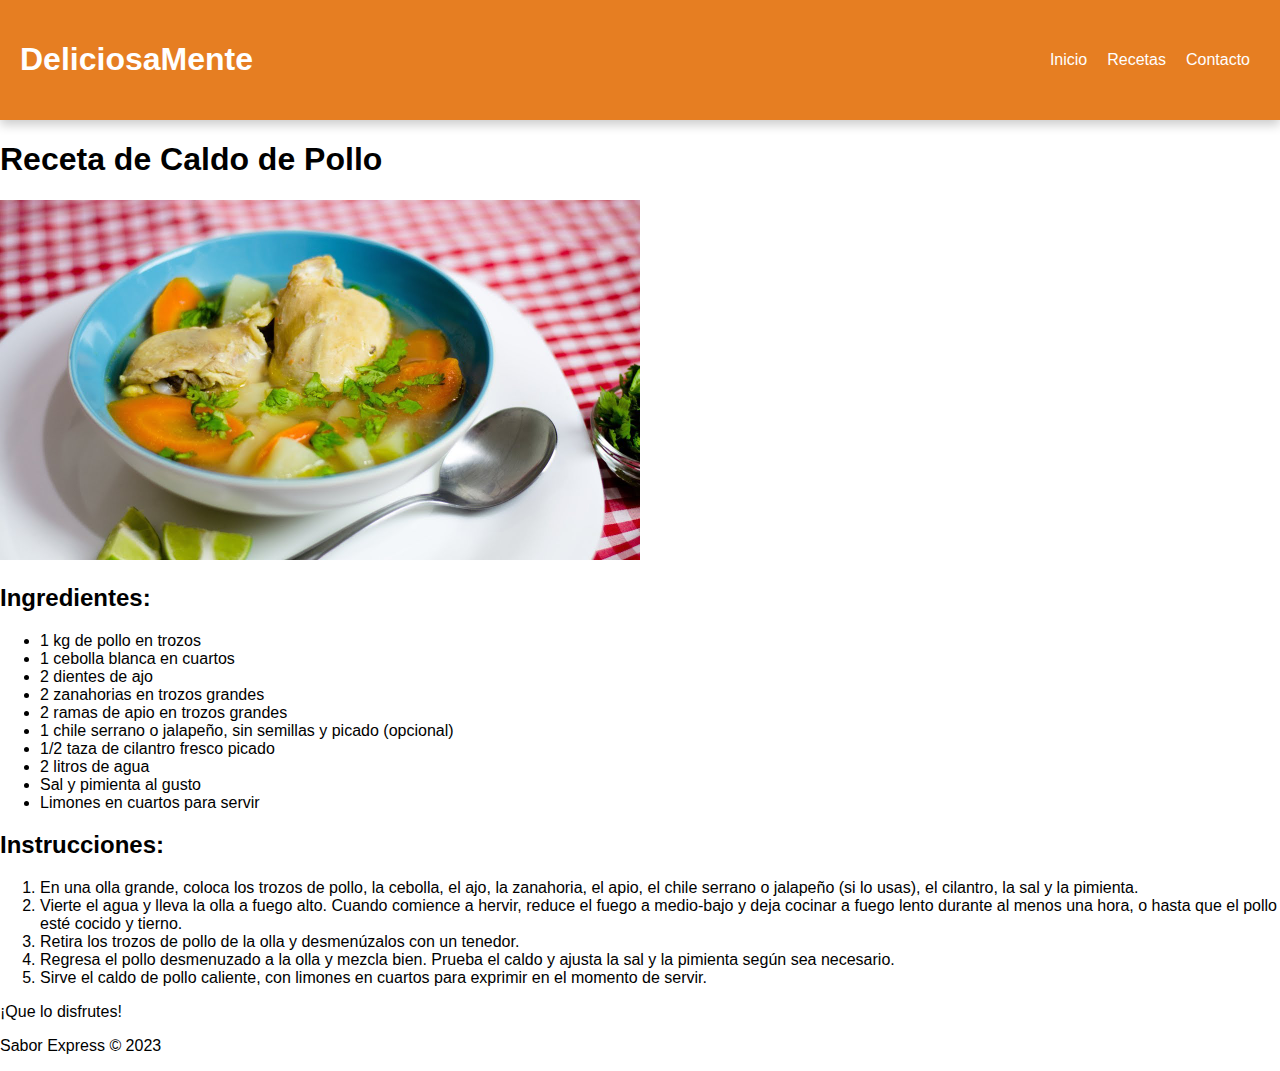
<file: mas.html>
<!DOCTYPE html>
<html>
<head>
	<title>Receta de Caldo de Pollo</title>
    <link rel="stylesheet" type="text/css" href="style.css">
	<meta charset="UTF-8">
</head>
<body>
    <header>
		<h1>DeliciosaMente</h1>
		<nav>
			<ul>
				<li><a href="index.html">Inicio</a></li>
				<li><a href="recetas.html">Recetas</a></li>
				<li><a href="contacto.html">Contacto</a></li>
			</ul>
		</nav>
	</header>
	<main>
	<h1>Receta de Caldo de Pollo</h1>
    <img src="banner.JPEG" width="50%" alt="Receta 1">
	<h2>Ingredientes:</h2>
	<ul>
		<li>1 kg de pollo en trozos</li>
		<li>1 cebolla blanca en cuartos</li>
		<li>2 dientes de ajo</li>
		<li>2 zanahorias en trozos grandes</li>
		<li>2 ramas de apio en trozos grandes</li>
		<li>1 chile serrano o jalapeño, sin semillas y picado (opcional)</li>
		<li>1/2 taza de cilantro fresco picado</li>
		<li>2 litros de agua</li>
		<li>Sal y pimienta al gusto</li>
		<li>Limones en cuartos para servir</li>
	</ul>
	<h2>Instrucciones:</h2>
	<ol>
		<li>En una olla grande, coloca los trozos de pollo, la cebolla, el ajo, la zanahoria, el apio, el chile serrano o jalapeño (si lo usas), el cilantro, la sal y la pimienta.</li>
		<li>Vierte el agua y lleva la olla a fuego alto. Cuando comience a hervir, reduce el fuego a medio-bajo y deja cocinar a fuego lento durante al menos una hora, o hasta que el pollo esté cocido y tierno.</li>
		<li>Retira los trozos de pollo de la olla y desmenúzalos con un tenedor.</li>
		<li>Regresa el pollo desmenuzado a la olla y mezcla bien. Prueba el caldo y ajusta la sal y la pimienta según sea necesario.</li>
		<li>Sirve el caldo de pollo caliente, con limones en cuartos para exprimir en el momento de servir.</li>
	</ol>
	<p>¡Que lo disfrutes!</p>
    <footer>
		<p>Sabor Express © 2023</p>
	</footer>
</body>
</html>
</file>
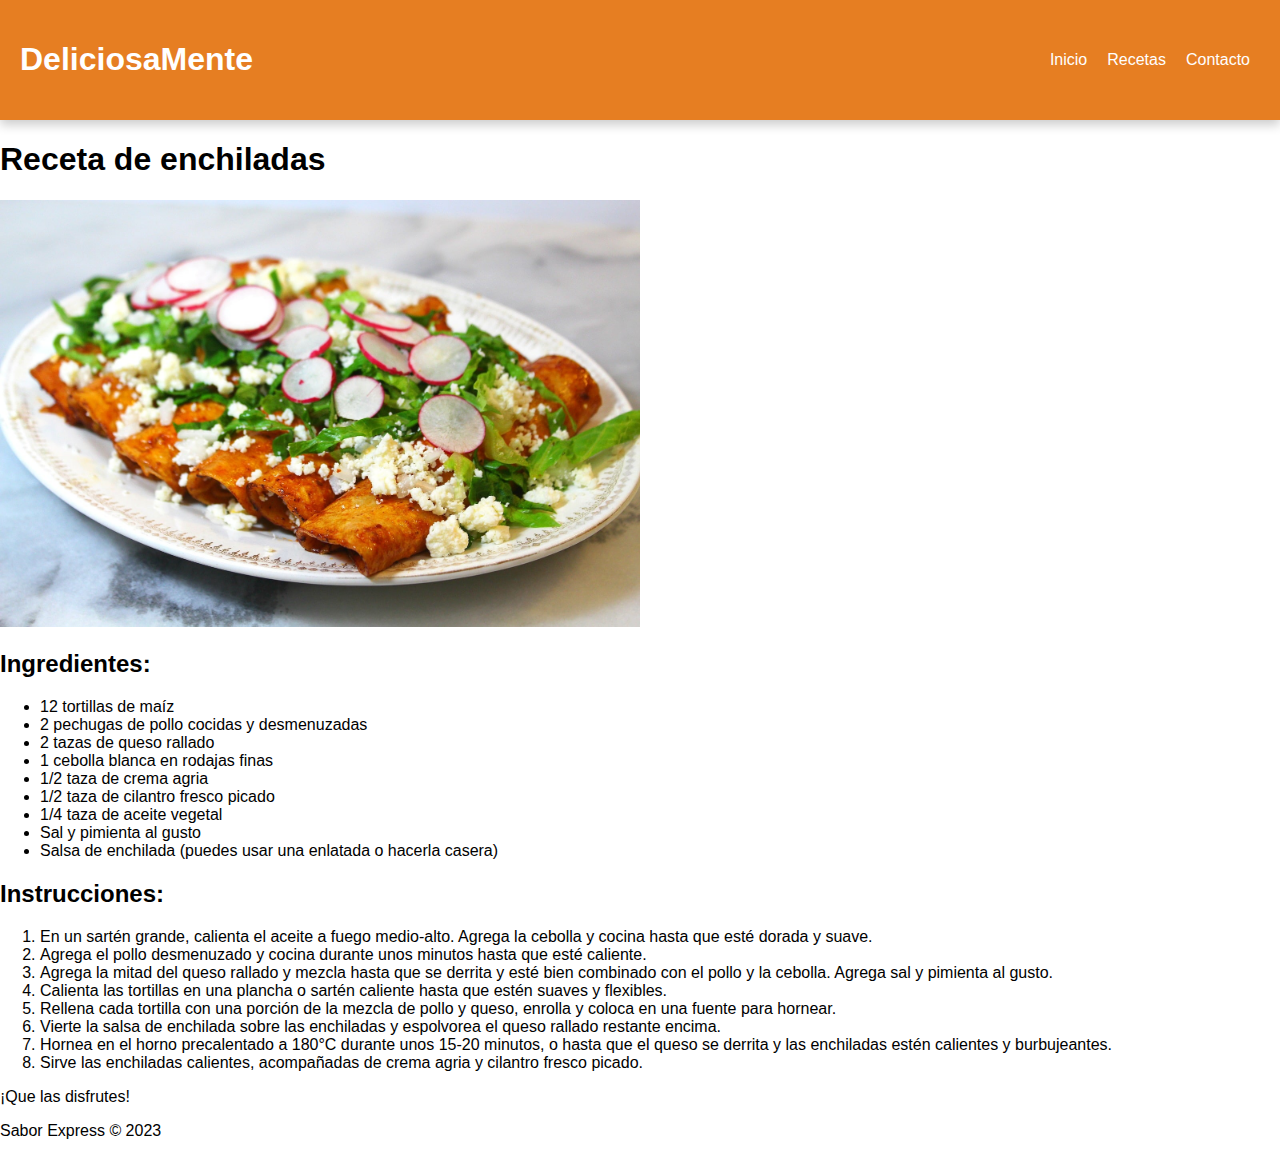
<file: mas2.html>
<!DOCTYPE html>
<html>
<head>
	<title>Receta de enchiladas</title>
    <link rel="stylesheet" type="text/css" href="style.css">
</head>
<body>
    <header>
		<h1>DeliciosaMente</h1>
		<nav>
			<ul>
				<li><a href="index.html">Inicio</a></li>
				<li><a href="recetas.html">Recetas</a></li>
				<li><a href="contacto.html">Contacto</a></li>
			</ul>
		</nav>
	</header>
	<h1>Receta de enchiladas</h1>
    <img src="receta2.JPEG" width="50%" alt="Receta 2">
	<h2>Ingredientes:</h2>
	<ul>
		<li>12 tortillas de maíz</li>
		<li>2 pechugas de pollo cocidas y desmenuzadas</li>
		<li>2 tazas de queso rallado</li>
		<li>1 cebolla blanca en rodajas finas</li>
		<li>1/2 taza de crema agria</li>
		<li>1/2 taza de cilantro fresco picado</li>
		<li>1/4 taza de aceite vegetal</li>
		<li>Sal y pimienta al gusto</li>
		<li>Salsa de enchilada (puedes usar una enlatada o hacerla casera)</li>
	</ul>
	<h2>Instrucciones:</h2>
	<ol>
		<li>En un sartén grande, calienta el aceite a fuego medio-alto. Agrega la cebolla y cocina hasta que esté dorada y suave.</li>
		<li>Agrega el pollo desmenuzado y cocina durante unos minutos hasta que esté caliente.</li>
		<li>Agrega la mitad del queso rallado y mezcla hasta que se derrita y esté bien combinado con el pollo y la cebolla. Agrega sal y pimienta al gusto.</li>
		<li>Calienta las tortillas en una plancha o sartén caliente hasta que estén suaves y flexibles.</li>
		<li>Rellena cada tortilla con una porción de la mezcla de pollo y queso, enrolla y coloca en una fuente para hornear.</li>
		<li>Vierte la salsa de enchilada sobre las enchiladas y espolvorea el queso rallado restante encima.</li>
		<li>Hornea en el horno precalentado a 180°C durante unos 15-20 minutos, o hasta que el queso se derrita y las enchiladas estén calientes y burbujeantes.</li>
		<li>Sirve las enchiladas calientes, acompañadas de crema agria y cilantro fresco picado.</li>
	</ol>
	<p>¡Que las disfrutes!</p>
    <footer>
		<p>Sabor Express © 2023</p>
	</footer>
</body>
</html>
</file>
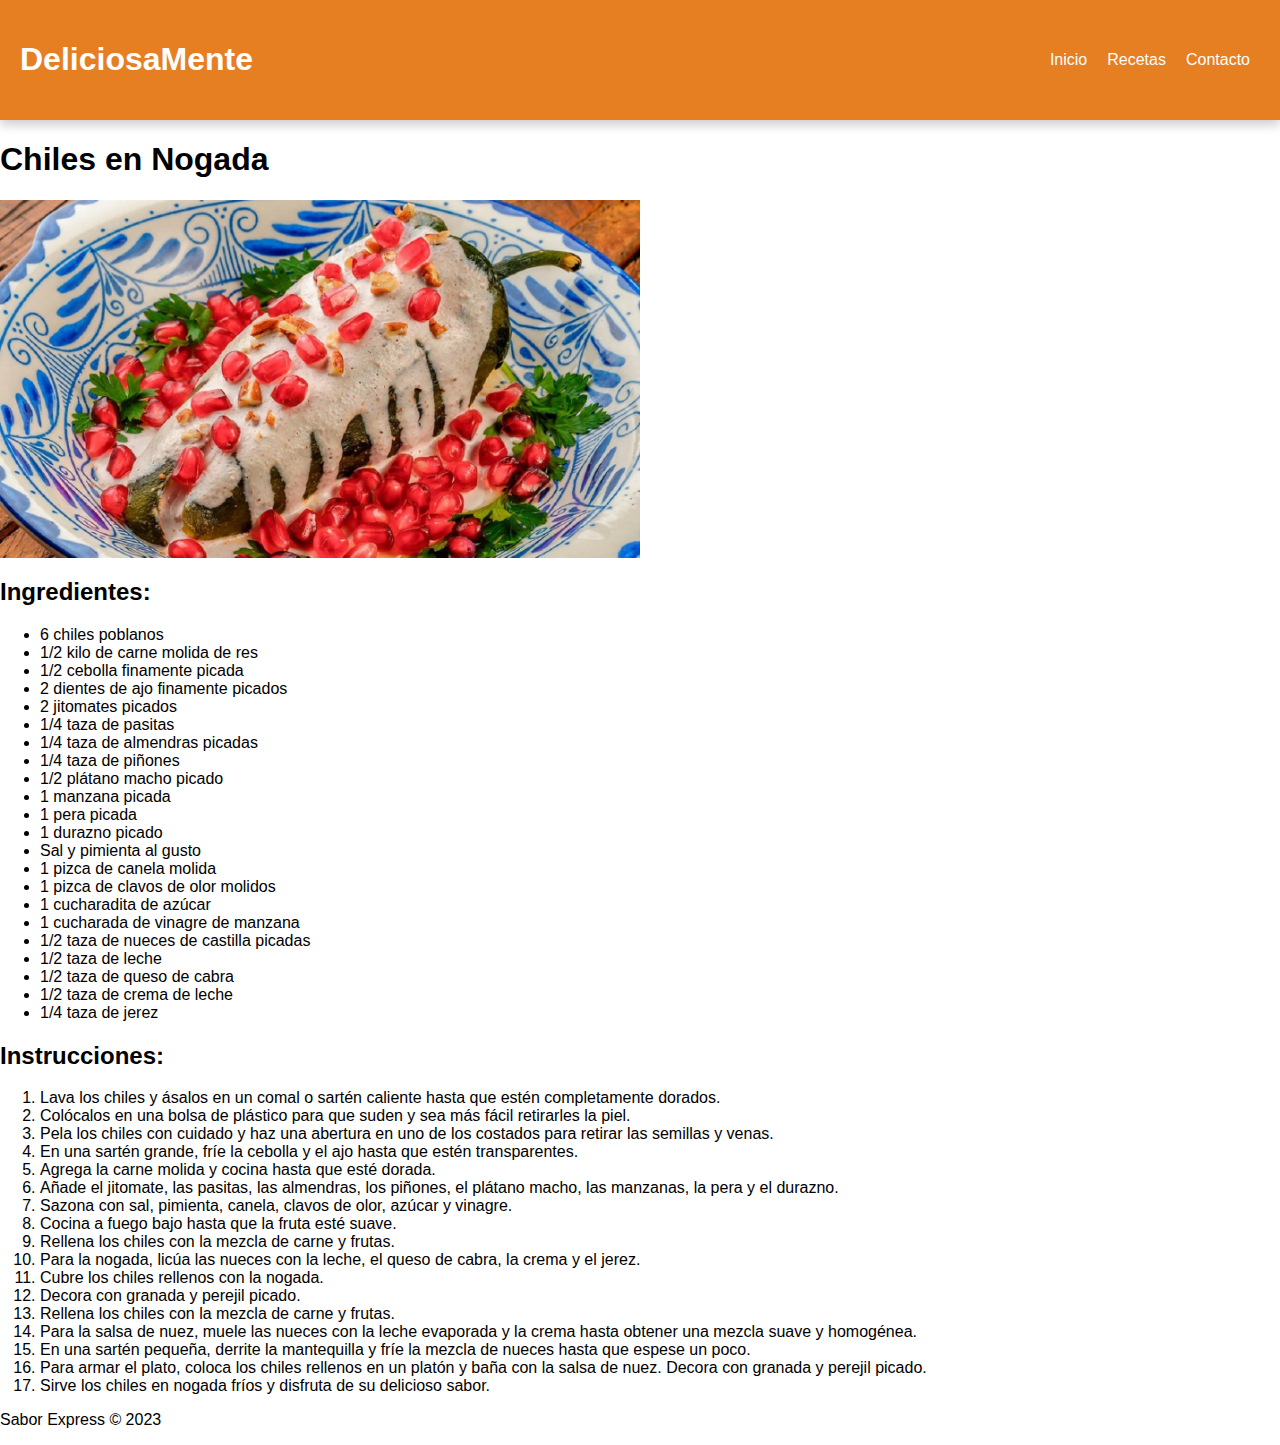
<file: mas3.html>
<html>
<head>
	<title>Chiles en Nogada</title>
    <link rel="stylesheet" type="text/css" href="style.css">
</head>
<body>
    <header>
		<h1>DeliciosaMente</h1>
		<nav>
			<ul>
				<li><a href="index.html">Inicio</a></li>
				<li><a href="recetas.html">Recetas</a></li>
				<li><a href="contacto.html">Contacto</a></li>
			</ul>
		</nav>
	</header>
	<h1>Chiles en Nogada</h1>
    <img src="receta3.JPEG" width="50%" alt="Receta 3">
	<h2>Ingredientes:</h2>
	<ul>
		<li>6 chiles poblanos</li>
		<li>1/2 kilo de carne molida de res</li>
		<li>1/2 cebolla finamente picada</li>
		<li>2 dientes de ajo finamente picados</li>
		<li>2 jitomates picados</li>
		<li>1/4 taza de pasitas</li>
		<li>1/4 taza de almendras picadas</li>
		<li>1/4 taza de piñones</li>
		<li>1/2 plátano macho picado</li>
		<li>1 manzana picada</li>
		<li>1 pera picada</li>
		<li>1 durazno picado</li>
		<li>Sal y pimienta al gusto</li>
		<li>1 pizca de canela molida</li>
		<li>1 pizca de clavos de olor molidos</li>
		<li>1 cucharadita de azúcar</li>
		<li>1 cucharada de vinagre de manzana</li>
		<li>1/2 taza de nueces de castilla picadas</li>
		<li>1/2 taza de leche</li>
		<li>1/2 taza de queso de cabra</li>
		<li>1/2 taza de crema de leche</li>
		<li>1/4 taza de jerez</li>
	</ul>
	<h2>Instrucciones:</h2>
	<ol>
		<li>Lava los chiles y ásalos en un comal o sartén caliente hasta que estén completamente dorados.</li>
		<li>Colócalos en una bolsa de plástico para que suden y sea más fácil retirarles la piel.</li>
		<li>Pela los chiles con cuidado y haz una abertura en uno de los costados para retirar las semillas y venas.</li>
		<li>En una sartén grande, fríe la cebolla y el ajo hasta que estén transparentes.</li>
		<li>Agrega la carne molida y cocina hasta que esté dorada.</li>
		<li>Añade el jitomate, las pasitas, las almendras, los piñones, el plátano macho, las manzanas, la pera y el durazno.</li>
		<li>Sazona con sal, pimienta, canela, clavos de olor, azúcar y vinagre.</li>
		<li>Cocina a fuego bajo hasta que la fruta esté suave.</li>
		<li>Rellena los chiles con la mezcla de carne y frutas.</li>
		<li>Para la nogada, licúa las nueces con la leche, el queso de cabra, la crema y el jerez.</li>
		<li>Cubre los chiles rellenos con la nogada.</li>
		<li>Decora con granada y perejil picado.</li>
        <li>Rellena los chiles con la mezcla de carne y frutas.</li>
<li>Para la salsa de nuez, muele las nueces con la leche evaporada y la crema hasta obtener una mezcla suave y homogénea.</li>
<li>En una sartén pequeña, derrite la mantequilla y fríe la mezcla de nueces hasta que espese un poco.</li>
<li>Para armar el plato, coloca los chiles rellenos en un platón y baña con la salsa de nuez. Decora con granada y perejil picado.</li>
<li>Sirve los chiles en nogada fríos y disfruta de su delicioso sabor.</li>
</ol>
</body>
</html>
<footer>
    <p>Sabor Express © 2023</p>
</footer>
</file>
<file: style.css>
body {
    margin: 0;
    padding: 0;
    font-family: Arial, sans-serif;
    }
    
    header {
    background-color: #e67e22;
    color: #fff;
    padding: 20px;
    display: flex;
    flex-direction: row;
    justify-content: space-between;
    align-items: center;
    box-shadow: 0px 5px 10px rgba(0, 0, 0, 0.2); /* agregar sombra para dar profundidad */
    }
    
    nav ul {
    list-style: none;
    margin: 0;
    padding: 0;
    display: flex;
    flex-direction: row;
    }
    
    nav ul li {
    margin: 0 10px;
    }
    
    nav ul li a {
    color: #fff;
    text-decoration: none;
    }
    
    nav ul li a:hover {
    color: #fff;
    text-decoration: underline;
    }
    
    section.banner {
    display: flex;
    flex-direction: row;
    justify-content: center;
    align-items: center;
    height: 300px;
    background-image: url("imagen/banner.jpg");
    background-size: cover;
    background-position: center;
    }
    
    section.banner img {
    display: none;
    }
    
    section.destacados {
    display: flex;
    flex-direction: row;
    flex-wrap: wrap;
    justify-content: center; /* centrar los elementos */
    align-items: center;
    margin-top: 50px;
    }
    
    .destacado {
    background-color: #f1c40f; /* agregar color de fondo /
    padding: 20px;
    margin: 20px;
    box-shadow: 0px 5px 10px rgba(0, 0, 0, 0.2); / agregar sombra para dar profundidad /
    flex-basis: 300px; / especificar el ancho */
    text-align: center;
    }
    
    .destacado h3 {
    margin-top: 0; /* quitar margen superior */
    }
    
    .destacado p {
    margin-bottom: 0; /* quitar margen inferior */
    }
    
    .destacado img {
    max-width: 100%; /* asegurarse de que la imagen no se desborde /
    height: auto;
    margin-bottom: 10px;
    border-radius: 50%; / agregar un borde redondeado a las imágenes */
    }
    
    .destacado a {
    color: #e67e22; /* cambiar el color del enlace */
    text-decoration: none;
    }
    
    .destacado a:hover {
    text-decoration: underline;
    }
</file>
